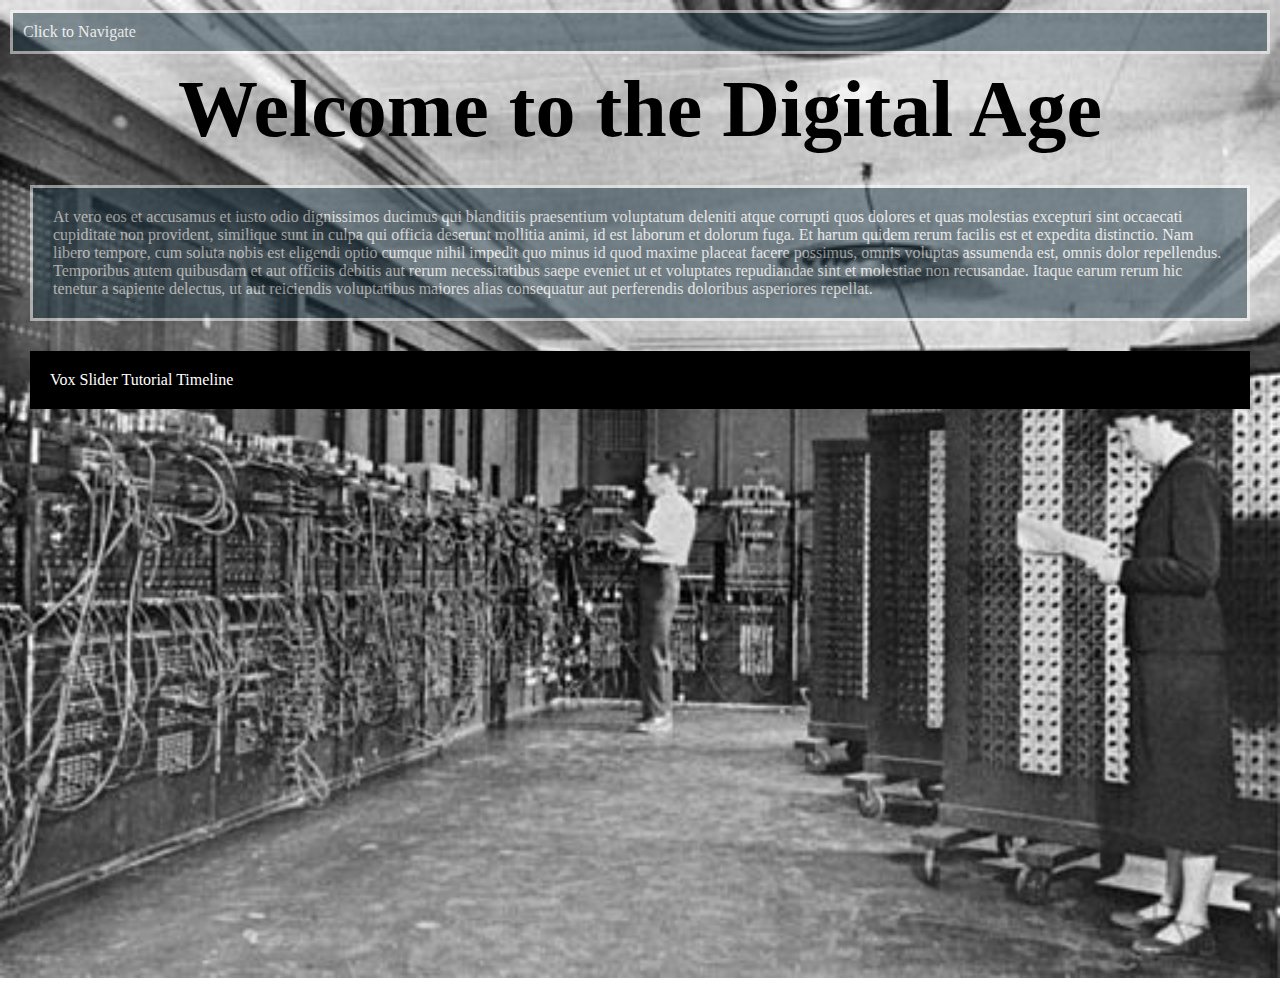
<file: index.html>
<!DOCTYPE html>
<html lang="en">
<head>
    <meta charset="utf-8">
	<title> Final Project </title>
	<link href="styles/styles.css" rel="stylesheet">
</head>
	<body class="menu">
	<div id="computer">
	<img class="computer" id="ecomputer" src="images/Eniac.jpg" alt="computer" ></div>
	<div id="everything">
	<header>
		<div id="menu">
		<a href="#" class="menu-toggle"> Click to Navigate </a>
		</div>
			<nav class="menu-side">
					Table of Contents
				<div id="contents">
				<ul>
					<li><a href="pagetwo.html"> Chapter One</a></li>
					<li><a href="pagethree.html"> Chapter Two</a></li>
					<li><a href="pagefour.html"> Chapter Three</a></li>
					</ul>
				</div>
			</nav>
				</header>
<h1> Welcome to the Digital Age </h1>

<div id="intro">
<p> 	At vero eos et accusamus et iusto odio dignissimos ducimus qui blanditiis praesentium voluptatum deleniti atque corrupti quos dolores et quas molestias excepturi sint occaecati cupiditate non provident, similique sunt in culpa qui officia deserunt mollitia animi, id est laborum et dolorum fuga. Et harum quidem rerum facilis est et expedita distinctio. Nam libero tempore, cum soluta nobis est eligendi optio cumque nihil impedit quo minus id quod maxime placeat facere possimus, omnis voluptas assumenda est, omnis dolor repellendus. Temporibus autem quibusdam et aut officiis debitis aut rerum necessitatibus saepe eveniet ut et voluptates repudiandae sint et molestiae non recusandae. Itaque earum rerum hic tenetur a sapiente delectus, ut aut reiciendis voluptatibus maiores alias consequatur aut perferendis doloribus asperiores repellat.</p>

</div>
<div id="sites">
<p>
<a href="http://www.vox.com/cards/charlie-hebdo-attack ">
	Vox </a>	
<a href=" ">
	Slider Tutorial </a>	
	<a href="https://www.youtube.com/watch?v=vk_grN-cUQs">
 <a href="http://www.denverpost.com/theatershooting/ci_21119904/interactive-timeline-shooting-at-aurora-theater">
	Timeline </a>
</p>	
</div>
</div>

<script src="https://ajax.googleapis.com/ajax/libs/jquery/2.1.4/jquery.min.js"></script>
	<script>			
			(function() {
				var body = $('body');
				$('.menu-toggle').bind('click', function() {
					body.toggleClass('menu-open');
					return false;
					});
			})();
			</script>	
	
</body>
</html>
</file>
<file: styles/styles.css>
.menu {
	overflow-x:hidden;
	position: absolute;
	left: 0;
	
}
.menu-open {
		left: 321px;
	
}
.menu-open .menu-side {
		left:0;
}
.menu-side,
.menu {
	transition: left 0.2s ease;
}
#menu {
		color: #000;
		 border-style: solid;
         border-color: #fff;
		opacity: 0.5;
		background:#1B3542;
	    padding:10px;
	    margin:10px;
	
		}
.menu-side {
		background: #1B3542;
		border-right: 1px solid #1B3542;
        color: #fff;
		font-size:150%;
		text-align:center;
		opacity: 0.8;
		position:fixed;
		top:0;
		left:-321px;
		width: 300px;
		height: 100%;
		padding:10px;
}
* {
		margin:0;
		padding:0;
		}
#ecomputer {
			width: 100%;
			height:100%;
			}
#computer {
		width:100%;
		position: absolute;
		}
#everything   {
		width:100%;
		height:100%;
		position: relative;
		}
#contents{
		color:#fff;
		text-align:left;
		font-size:80%;
		}

h1 {
	text-align:center;
	font-size: 500%;
	margin: auto;
	color: #000;
	}

#intro { 
  background:#1B3542;
  border-style: solid;
  border-color: #fff;
  color: #fff;
   margin:30px;
   padding: 20px;
   opacity: 0.5;
   }

a:link, a:visited, a:active {
    color: #fff;
    text-decoration: none;
   }

#container {
		width:800px;
		height:380px;
		border: 1px solid #ccc;
		background: #f8f8f8;
		margin:10px auto;
		opacity: 0.8;
		}
#digital{ 
	width:auto; 
	margin:auto; 
	text-align:center; 
	padding:10px;
	}
#digital > div{ 
	display:inline-block; 
	width:10px; 
	height:10px; 
	margin:24px 10px 0px 10px; 
	 text-align:center; 
	border:2px solid #000;
 	border-radius:100%; 
 	font-size:17px; 
 	text-decoration:none; 
 	transition: background 0.3s linear 0s; cursor:pointer;
  }

#digitalcontent > h2{ 
	text-align:center; 
	color:#000;
	 }
#digitalcontent > p{ 
	float:left;
	padding:20px 50px; 
	color:#000; 
	}
#sites {
		background:#000;
		color:#fff;
		padding:20px;
		margin: 30px;auto;
		}
@media (max-width: 600px)
{
#ecomputer { height:30%;}
body { background: #1B3542;}
#intro { width:400px; margin:auto; margin-top:210px; padding:10px; background:#f8f8f8; color:#000;}
#menu { margin:0;border-style: none; opacity: 1.0;}
#container { margin-top:210px; width:400px; height:600px; }
h1 { font-size: 300%}
#sites { display:none;}
}
</file>
